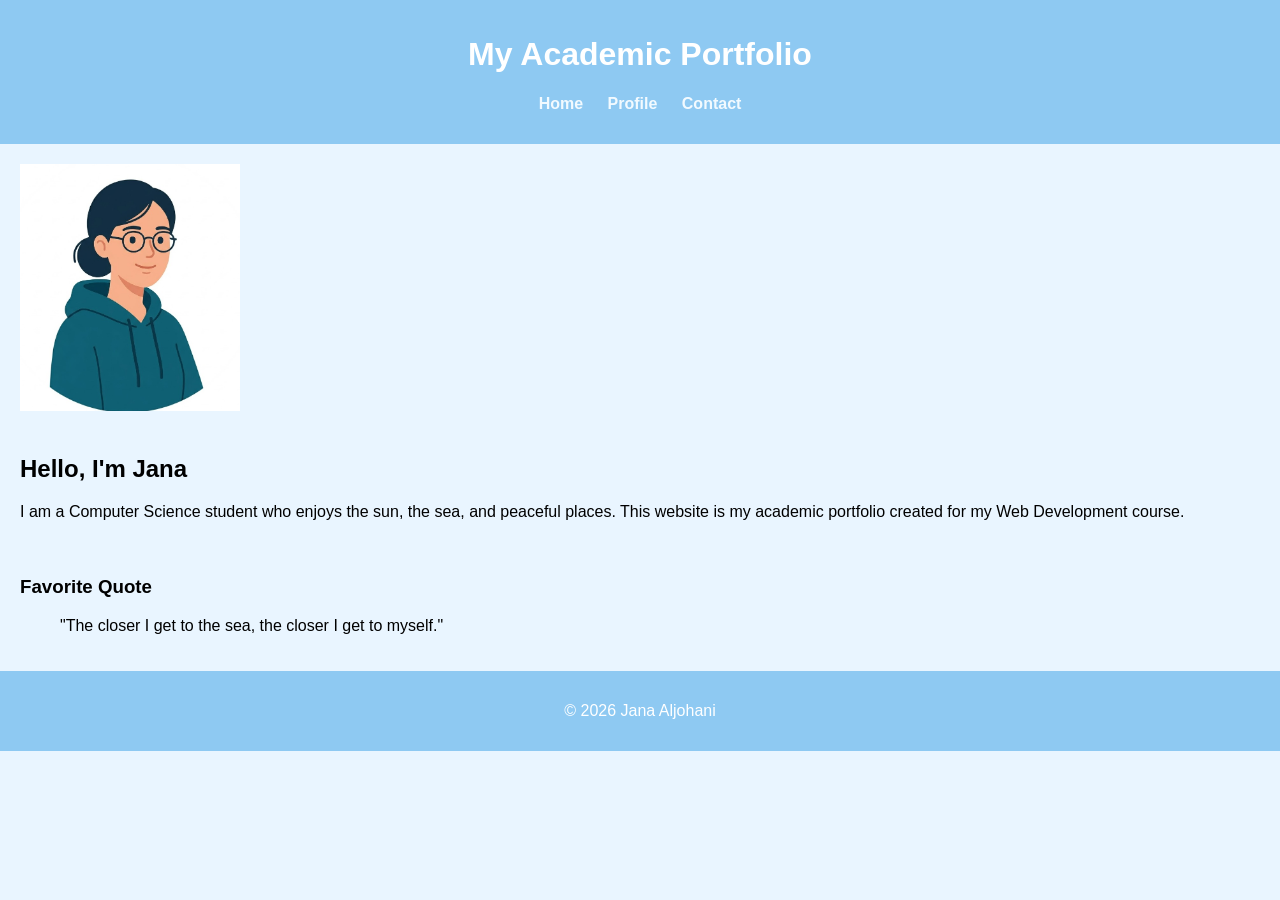
<file: index.html>
<!DOCTYPE html>
<html lang="en">
<head>
    <meta charset="UTF-8">
    <meta name="viewport" content="width=device-width, initial-scale=1.0">
    <title>Jana Aljohani - Portfolio</title>
    <link rel="stylesheet" href="style.css">
</head>

<body>

<header>
    <h1>My Academic Portfolio</h1>
    <nav>
        <ul>
            <li><a href="index.html">Home</a></li>
            <li><a href="profile.html">Profile</a></li>
            <li><a href="contact.html">Contact</a></li>
        </ul>
    </nav>
</header>

<main class="home-grid">

    <section class="photo">
       <img src="photo_441500299.jpg" alt="Profile photo of Jana Aljohani">

    </section>

    <section class="intro">
        <h2>Hello, I'm Jana</h2>
        <p>
            I am a Computer Science student who enjoys the sun, the sea, and peaceful places. 
            This website is my academic portfolio created for my Web Development course.
        </p>
    </section>

    <section class="quote">
        <h3>Favorite Quote</h3>
        <blockquote>
            "The closer I get to the sea, the closer I get to myself."
        </blockquote>
    </section>

</main>

<footer>
    <p>© 2026 Jana Aljohani</p>
</footer>

</body>
</html>
</file>
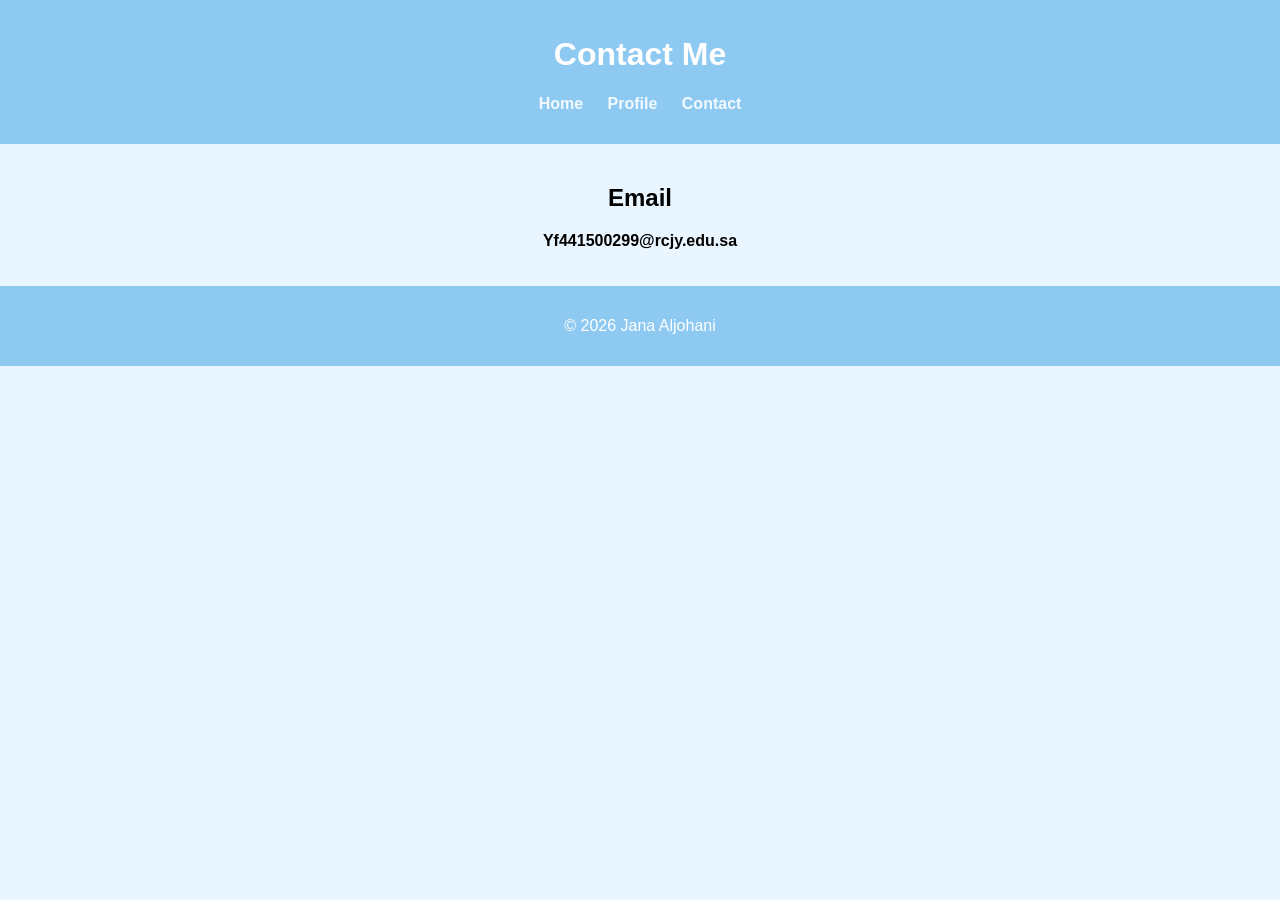
<file: contact.html>
<!DOCTYPE html>
<html lang="en">
<head>
    <meta charset="UTF-8">
    <meta name="viewport" content="width=device-width, initial-scale=1.0">
    <title>Contact - Jana Aljohani</title>
    <link rel="stylesheet" href="style.css">
</head>

<body>

<header>
    <h1>Contact Me</h1>
    <nav>
        <ul>
            <li><a href="index.html">Home</a></li>
            <li><a href="profile.html">Profile</a></li>
            <li><a href="contact.html">Contact</a></li>
        </ul>
    </nav>
</header>

<main class="contact-box">
    <h2>Email</h2>
    <p><strong>Yf441500299@rcjy.edu.sa</strong></p>
</main>

<footer>
    <p>© 2026 Jana Aljohani</p>
</footer>

</body>
</html>
</file>
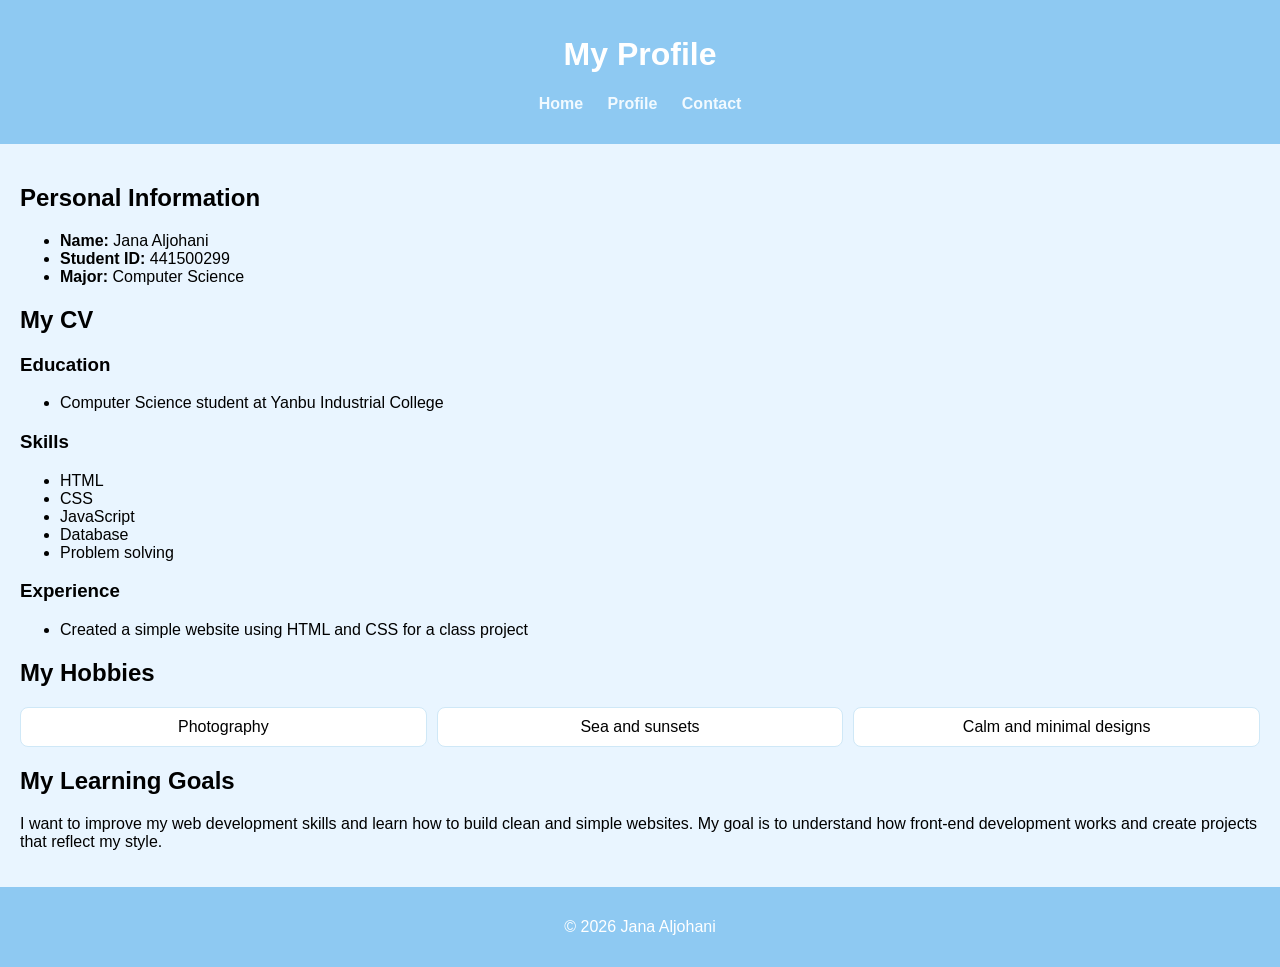
<file: profile.html>
<!DOCTYPE html>
<html lang="en">
<head>
    <meta charset="UTF-8">
    <meta name="viewport" content="width=device-width, initial-scale=1.0">
    <title>Profile - Jana Aljohani</title>
    <link rel="stylesheet" href="style.css">
</head>

<body>

<header>
    <h1>My Profile</h1>
    <nav>
        <ul>
            <li><a href="index.html">Home</a></li>
            <li><a href="profile.html">Profile</a></li>
            <li><a href="contact.html">Contact</a></li>
        </ul>
    </nav>
</header>

<main class="profile-container">

    <section>
        <h2>Personal Information</h2>
        <ul>
            <li><strong>Name:</strong> Jana Aljohani</li>
            <li><strong>Student ID:</strong> 441500299</li>
            <li><strong>Major:</strong> Computer Science</li>
        </ul>
    </section>

    <section>
        <h2>My CV</h2>

        <h3>Education</h3>
        <ul>
            <li>Computer Science student at Yanbu Industrial College</li>
        </ul>

        <h3>Skills</h3>
        <ul>
            <li>HTML </li>
            <li>CSS </li>
            <li>JavaScript </li>
            <li>Database </li>
            <li>Problem solving</li>
        </ul>

        <h3>Experience</h3>
        <ul>
            <li>Created a simple website using HTML and CSS for a class project</li>
        </ul>
    </section>

    <section>
        <h2>My Hobbies</h2>
        <div class="hobby-grid">
            <div class="hobby-item">Photography</div>
            <div class="hobby-item">Sea and sunsets</div>
            <div class="hobby-item">Calm and minimal designs</div>
        </div>
    </section>

    <section>
        <h2>My Learning Goals</h2>
        <p>
            I want to improve my web development skills and learn how to build clean and simple websites. 
            My goal is to understand how front-end development works and create projects that reflect my style.
        </p>
    </section>

</main>

<footer>
    <p>© 2026 Jana Aljohani</p>
</footer>

</body>
</html>
</file>
<file: style.css>
body {
    font-family: Arial, sans-serif;
    margin: 0;
    background: #E9F5FF;
}

header, footer {
    background: #8EC9F2;
    color: white;
    text-align: center;
    padding: 15px;
}

nav ul {
    list-style: none;
    padding: 0;
}

nav ul li {
    display: inline-block;
    margin: 0 10px;
}

nav a {
    color: #F2FAFF;
    text-decoration: none;
    font-weight: bold;
}

.home-grid {
    display: grid;
    gap: 20px;
    padding: 20px;
}

.photo img {
    width: 220px;
}

.profile-container {
    padding: 20px;
}

.hobby-grid {
    display: grid;
    grid-template-columns: 1fr 1fr 1fr;
    gap: 10px;
}

.hobby-item {
    background: #FFFFFF;
    padding: 10px;
    border-radius: 8px;
    text-align: center;
    border: 1px solid #CFE8F7;
}

.contact-box {
    padding: 20px;
    text-align: center;
}

@media (max-width: 600px) {
    .hobby-grid {
        grid-template-columns: 1fr;
    }
}
</file>
